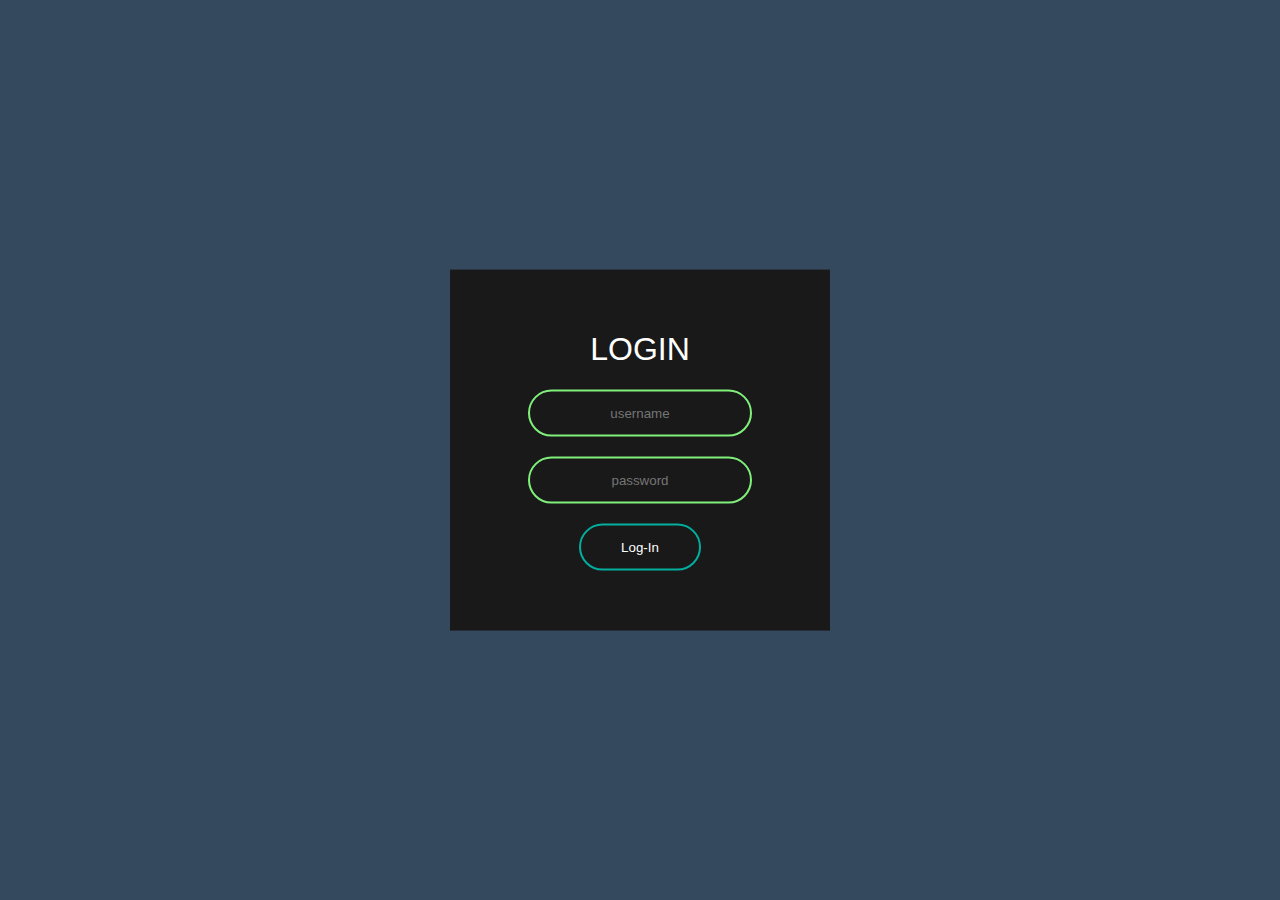
<file: Animated Login/index.html>
<!DOCTYPE html>
<html lang="en" dir="ltr">
    <head>
        <meta charset="utf-8">
        <title>
            Animated Login Form
        </title>
        <link rel="stylesheet" href="style.css">
    </head>
    <body>
        <form class="box" action="index.html" method="POST">
            <h1>Login</h1>
            <input type="text" name="" placeholder="username">
            <input type="text" name="" placeholder="password">
            <input type="submit" name="" value="Log-In">
        </form>
    </body>
</html>
</file>
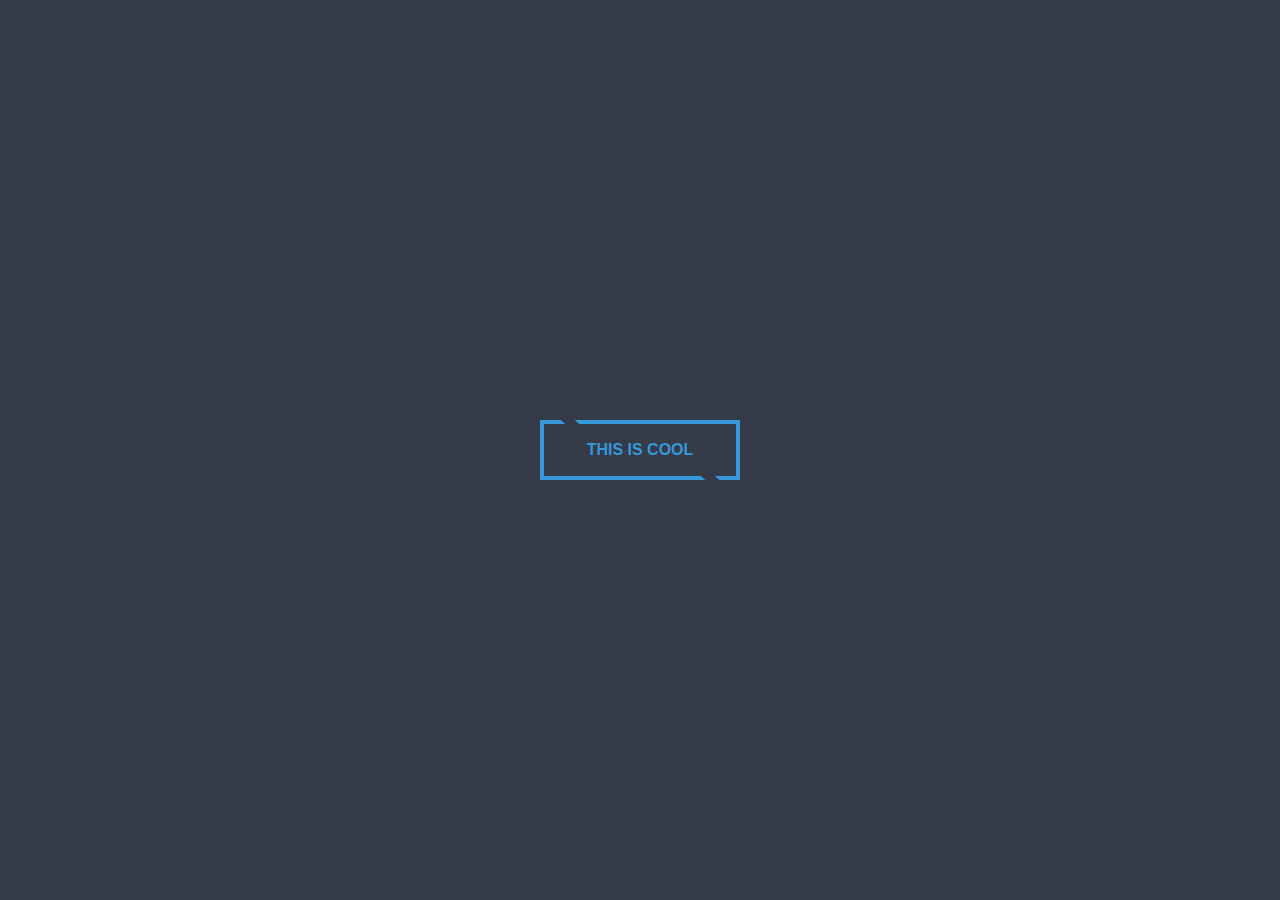
<file: Button Hover Effect/index.html>
<!DOCTYPE html>
<html lang="en">
    <head>
        <meta charset="UTF-8">
        <title>Button Hover Effect</title>
        <link rel="stylesheet" href="style.css">
    </head>
    <body>
        <button class="btn">This is Cool</button>
    </body>
</html>
</file>
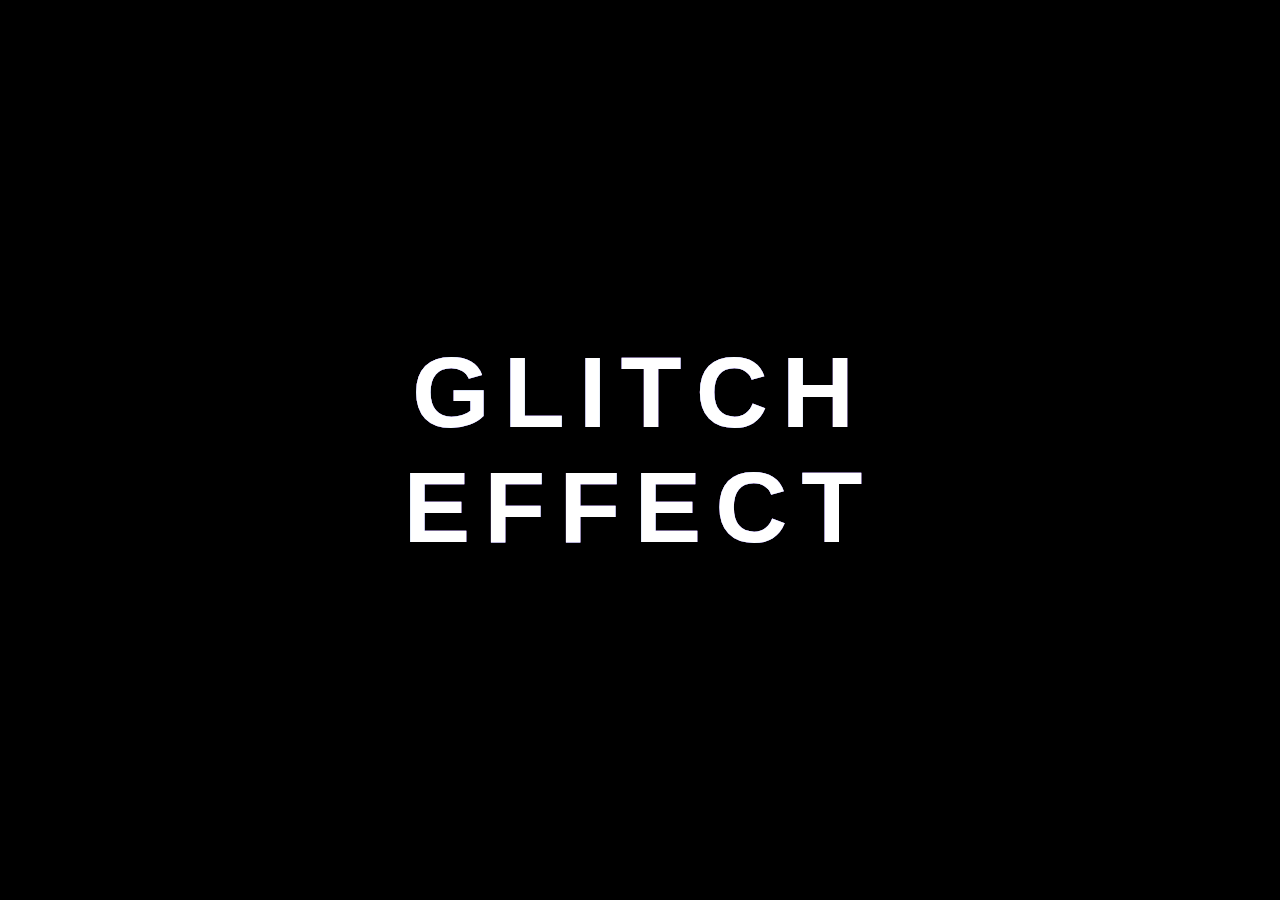
<file: Glitch Effect/index.html>
<!DOCTYPE html>
<html lang="en">
    <head>
        <meta charset="UTF-8">
        <title>Glitch Effect</title>
        <link rel="stylesheet" href="style.css">
    </head>
    <body>
        <div class="text middle" data-text="Glitch Effect">
            Glitch Effect
        </div>
    </body>
</html>
</file>
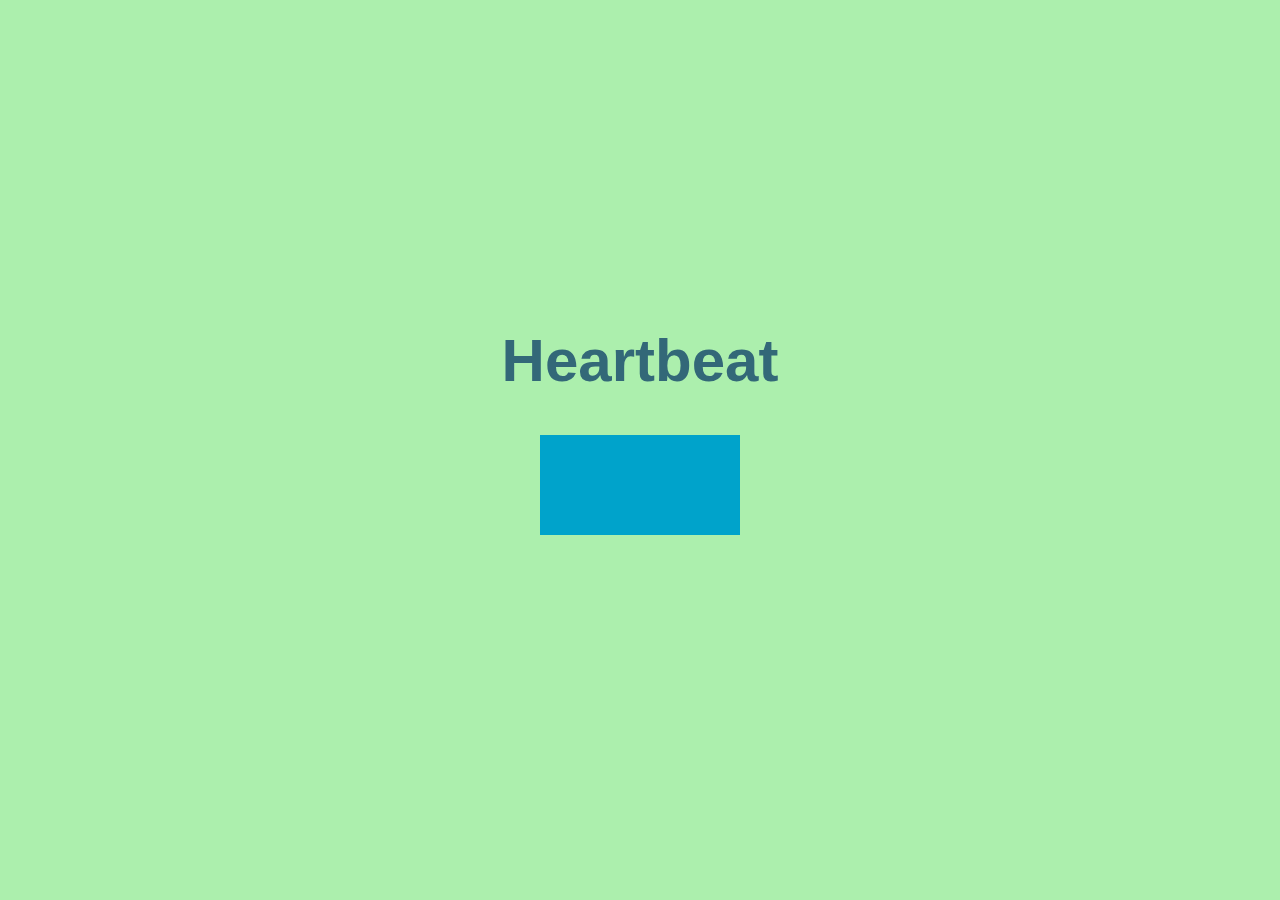
<file: Heartbeat Animation/index.html>
<!DOCTYPE html>
<html lang="en">
    <head>
        <meta charset="UTF-8">
        <meta http-equiv="X-UA-Compatible" content="IE=edge">
        <meta name="viewport" content="width=device-width, initial-scale=1.0">
        <title>
            Heartbeat
        </title>
        <link rel="stylesheet" href="style.css">
    </head>
    <body>
        <div class="container">
            <h3 class="text">
                Heartbeat
            </h3>
            <div class="box"></div>
        </div>
    </body>
</html>
</file>
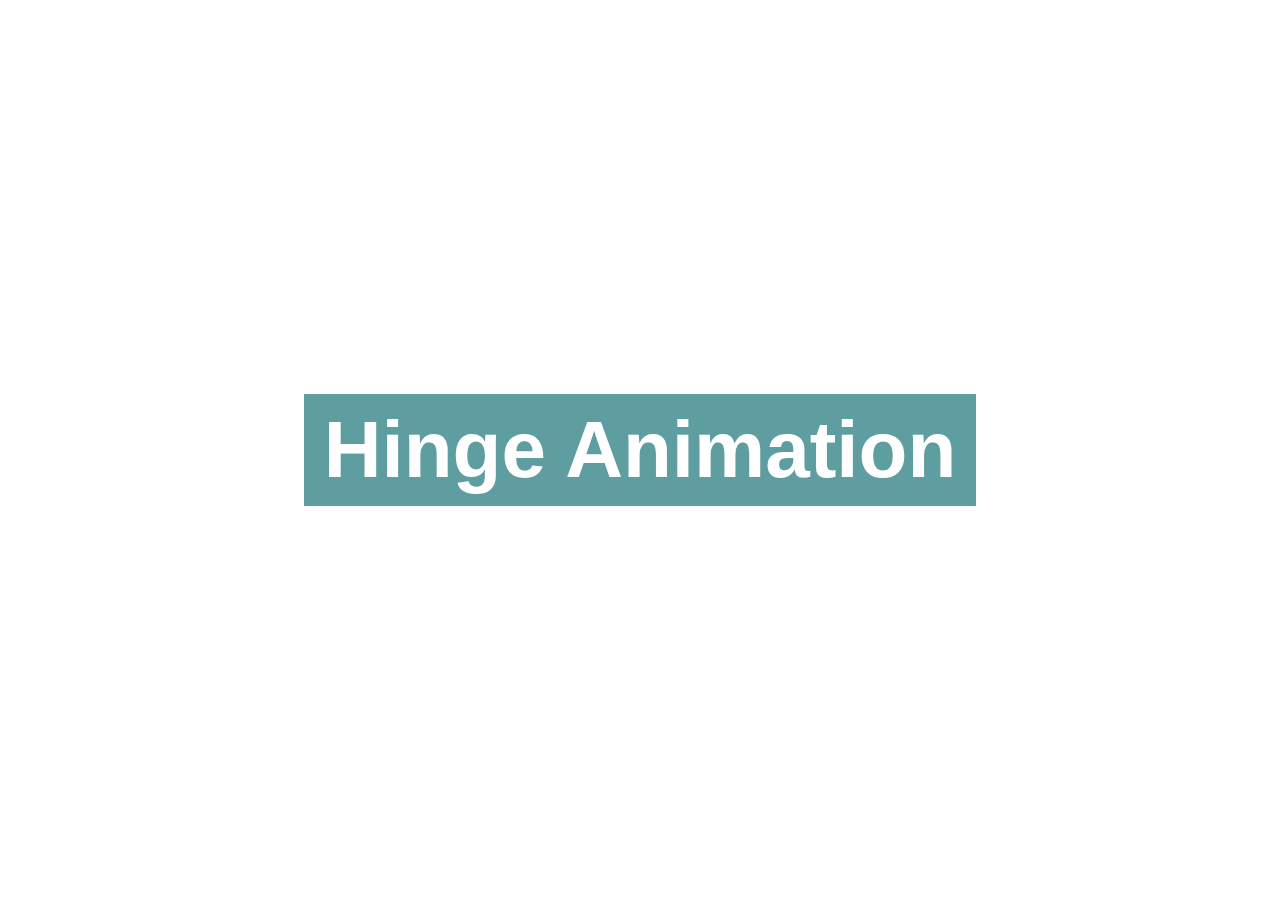
<file: Hinge Animation/index.html>
<!DOCTYPE html>
<html lang="en">
    <head>
        <meta charset="UTF-8">
        <meta name="viewport" content="width=device-width, initial-scale=1.0">
        <title>Hinge Animation</title>
        <link rel="stylesheet" href="style.css">
    </head>
    <body>
        <div class="box">Hinge Animation</div>
    </body>
</html>
</file>
<file: Animated Login/style.css>
body {
    margin: 0;
    padding: 0;
    font-family: sans-serif;
    background: #34495e;
}

.box {
    width: 300px;
    padding: 40px;
    position: absolute;
    top: 50%;
    left: 50%;
    transform: translate(-50%, -50%);
    background: #191919;
    text-align: center;
}

.box h1 {
    color: white;
    text-transform: uppercase;
    font-weight: 500 ;
}

.box input[type = "text"], .box input[type = "password"] {
    border: 0;
    background: none;
    display: block;
    margin: 20px auto;
    text-align: center;
    border: 2px solid #81F07B;
    padding: 14px 10px;
    width: 200px;
    outline: none;
    color: white;
    border-radius: 24px;
    transition: 0.25s;
}

.box input[type = "text"]:focus, .box input[type = "password"]:focus {
    width: 280px;
    border-color: #008C96;
}

.box input[type = "submit"] {
    border: 0;
    background: none;
    display: block;
    margin: 20px auto;
    text-align: center;
    border: 2px solid #00AF9D;
    padding: 14px 40px;
    outline: none;
    color: white;
    border-radius: 24px;
    transition: 0.25s;
    cursor: pointer;
}

.box input[type = "submit"]:hover {
    background: #00AF9D;
}
</file>
<file: Button Hover Effect/style.css>
* {
    margin: 0;
    padding: 0;
    font-family: "Montserrat", sans-serif;
}

body {
    background-color: #353b48;
    height: 100vh;
    display: flex;
    align-items: center;
    justify-content: center;
}

.btn {
    width: 200px;
    height: 60px;
    background: none;
    border: 4px solid;
    color: #3498db;
    font-weight: 700;
    text-transform: uppercase;
    cursor: pointer;
    font-size: 16px;
    position: relative;
}

.btn::before, .btn::after {
    content: "";
    position: absolute;
    width: 14px;
    height: 4px;
    background: #353b48;
    transform: skewX(50deg);
    transition: .4s linear;
}

.btn::before {
    top: -4px;
    left: 10%;
}

.btn::after {
    bottom: -4px;
    right: 10%;
}

.btn:hover::before {
    left: 80%;
}

.btn:hover::after {
    right: 80%;
}
</file>
<file: Glitch Effect/style.css>
body {
    margin: 0;
    padding: 0;
    font-family: "montserrat", sans-serif;
    background: #000;
}

.middle {
    position: absolute;
    top: 50%;
    left: 50%;
    transform: translate(-50%, -50%);
}

.text {
    color: #fff;
    text-transform: uppercase;
    font-size: 100px;
    font-weight: 900;
    text-align: center;
    letter-spacing: 14px;
}

.text::before, .text::after {
    content: attr(data-text);
    position: absolute;
    top: 0;
    left: 0;
    width: 100%;
    height: 100%;
    z-index: -1;
}

.text::before {
    color: #ff00c1;
    animation: glitch-effect 3s infinite;
}

.text::after {
    color: #3498db;
    animation: glitch-effect 2s infinite;
}

@keyframes glitch-effect {
    0% {
        left: -20px;
        top: -20px;
    }
    25% {
        left: 2px;
        top: 0px;
    }
    50% {
        left: -1px;
        top: 2px;
    }
    75% {
        left: 1px;
        top: -1px;
    }
    100% {
        left: 0px;
        top: -2px;
    }
}
</file>
<file: Heartbeat Animation/style.css>
* {
    margin: 0;
    padding: 0;
    font-family: "Montserrat", sans-serif;
}

body {
    height: 100vh;
    display: flex;
    align-items: center;
    justify-content: center;
    background: #ACEFAD;
}

.text {
    font-size: 60px;
    color: #336878;
    cursor: pointer;
}

.box {
    width: 200px;
    height: 100px;
    background: #00A3CB;
    margin: 40px auto;
    cursor: pointer;
}

.text:hover, .box:hover {
    animation: heartBeat 1.5s infinite;
}

@keyframes heartBeat {
    from {
        transform: scale(1);
    }
    14% {
        transform: scale(1.3);
    }
    28% {
        transform: scale(1);
    }
    42% {
        transform: scale(1.3);
    }
    70% {
        transform: scale(1);
    }
}
</file>
<file: Hinge Animation/style.css>
body {
    margin: 0;
    padding: 0;
    font-family: "Open Sans", sans-serif;
    display: flex;
    height: 100vh;
    align-items: center;
    justify-content: center;
}

.box {
    background-color: cadetblue;
    color: #fff;
    padding: 10px 20px;
    font-size: 80px;
    font-weight: 900;
    transform-origin: top left;
    animation: hinge 2s ease-in-out;
}

@keyframes hinge {
    20%, 60% {
        transform: rotate(70deg);
    }
    40%, 80% {
        transform: rotate(55deg);
        opacity: 1;
    }
    100% {
        transform: translateY(600px);
        opacity: 0;
    }
}
</file>
